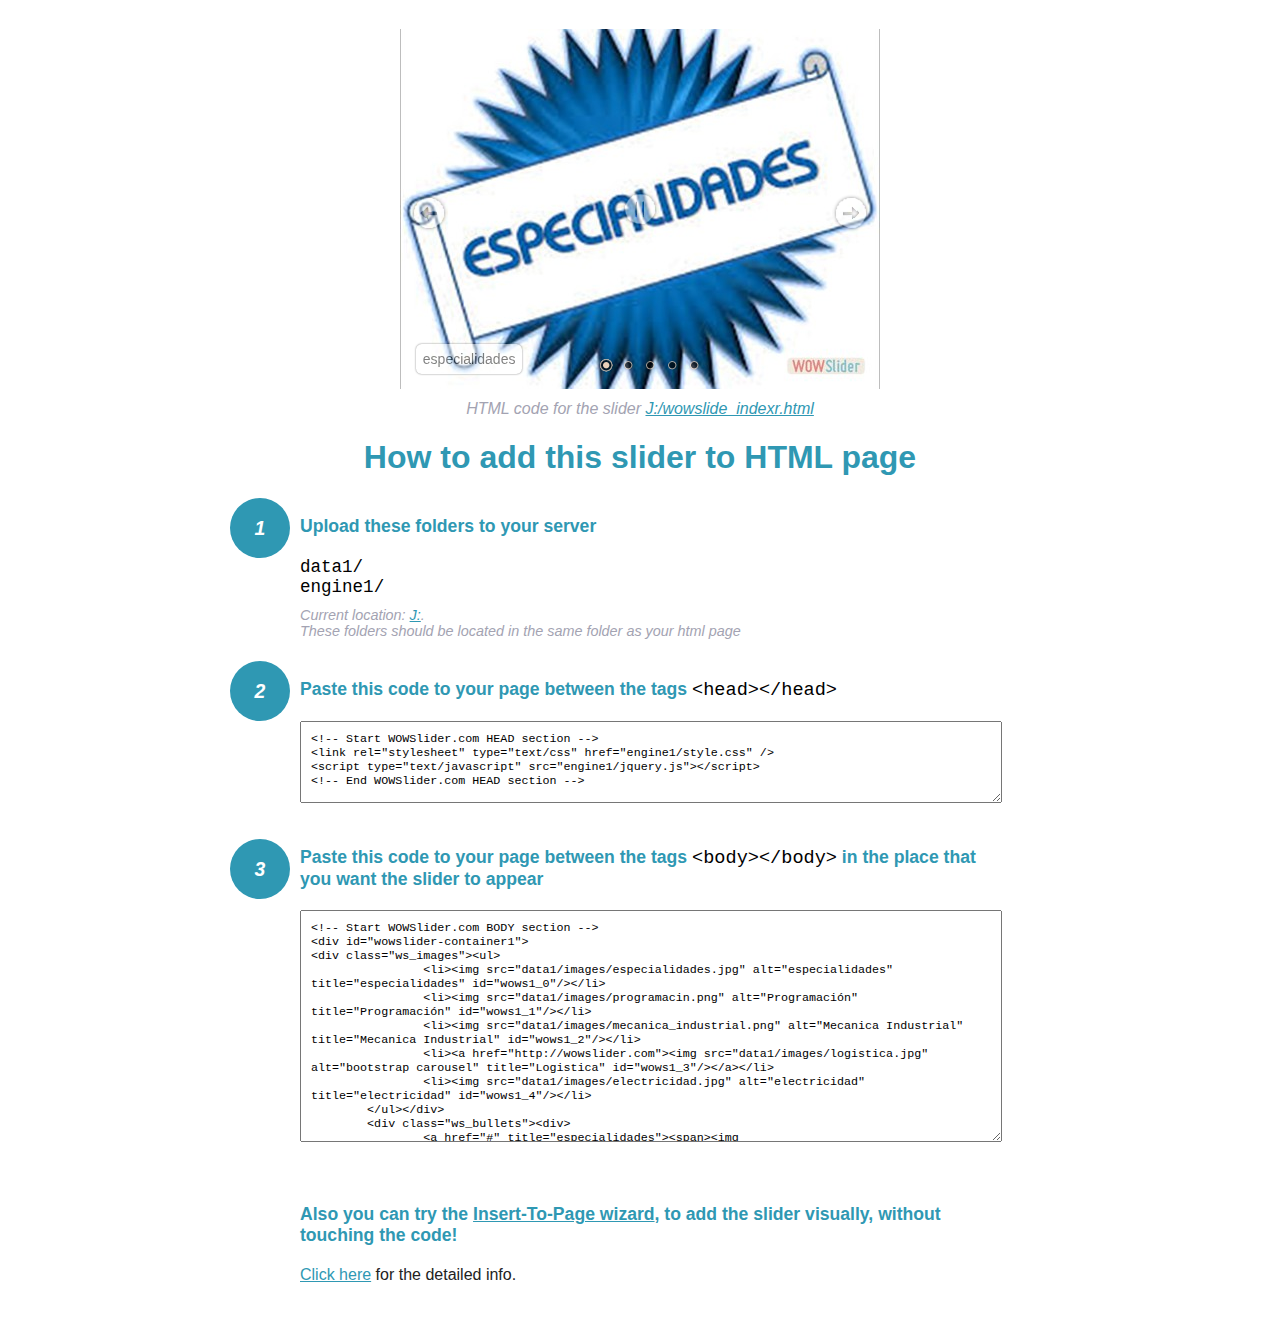
<file: visor/wowslide_indexr-howto.html>
<!DOCTYPE html>
<html>
<head>
	<title>WOWSlider</title>
	<meta http-equiv="content-type" content="text/html; charset=utf-8" />
	<meta name="description" content="WOWSlider" />
	
	<!-- Start WOWSlider.com HEAD section --> <!-- add to the <head> of your page -->
	<link rel="stylesheet" type="text/css" href="engine1/style.css" />
	<script type="text/javascript" src="engine1/jquery.js"></script>
	<!-- End WOWSlider.com HEAD section -->


<style>
.instuction {
	font-family: sans-serif, Arial;
	display: block;
	margin: 0 auto;
	max-width: 820px;
	width: 100%;
	padding: 0 70px;
	color: #222;
	-webkit-box-sizing: border-box;
	-moz-box-sizing: border-box;
	box-sizing: border-box;
}
.instuction h1 img {
	max-width: 170px;
	vertical-align: middle;
	margin-bottom: 10px;
}
.instuction h1 {
	color: #2F98B3;
	text-align: center;
}
.instuction h2 {
	position: relative;
	font-size: 1.1em;
	color: #2F98B3;
	margin-bottom: 20px;
	margin-top: 40px;
}
.instuction h2 span.num {
	position: absolute;
	left: -70px;
	top: -18px;
	display: inline-block;
	vertical-align: middle;
	font-style: italic;
	font-size: 1.1em;
	width: 60px;
	height: 60px;
	line-height: 60px;
	text-align: center;
	background: #2F98B3;
	color: #fff;
	border-radius: 50%;
}
.instuction .mono {
	color: #000;
	font-family: monospace;
	font-size: 1.3em;
	font-weight: normal;
}
.instuction li.mono {
	font-size: 1.5em;
}

.instuction ul {
	font-size: 0.9em;
	margin-top: 0;
	padding-left: 0;
	list-style: none;
}
.instuction .note {
	color: #A3A3B2;
	font-style: italic;
	padding-top: 10px;
}
.instuction p.note {
	text-align: center;
	padding-top: 0;
	margin-top: 4px;
}
.instuction textarea {
	font-size: 0.9em;
	min-height: 60px;
	padding: 10px;
	margin: 0;
	overflow: auto;
	max-width: 100%;
	width: 100%;
}
.instuction a,
.instuction a:visited {
	color: #2F98B3;
}
</style>


</head>
<body style="margin:auto">

<br>

<!-- Start WOWSlider.com BODY section --> <!-- add to the <body> of your page -->
<div id="wowslider-container1">
<div class="ws_images"><ul>
		<li><img src="data1/images/especialidades.jpg" alt="especialidades" title="especialidades" id="wows1_0"/></li>
		<li><img src="data1/images/programacin.png" alt="Programación" title="Programación" id="wows1_1"/></li>
		<li><img src="data1/images/mecanica_industrial.png" alt="Mecanica Industrial" title="Mecanica Industrial" id="wows1_2"/></li>
		<li><a href="http://wowslider.com"><img src="data1/images/logistica.jpg" alt="bootstrap carousel" title="Logistica" id="wows1_3"/></a></li>
		<li><img src="data1/images/electricidad.jpg" alt="electricidad" title="electricidad" id="wows1_4"/></li>
	</ul></div>
	<div class="ws_bullets"><div>
		<a href="#" title="especialidades"><span><img src="data1/tooltips/especialidades.jpg" alt="especialidades"/>1</span></a>
		<a href="#" title="Programación"><span><img src="data1/tooltips/programacin.png" alt="Programación"/>2</span></a>
		<a href="#" title="Mecanica Industrial"><span><img src="data1/tooltips/mecanica_industrial.png" alt="Mecanica Industrial"/>3</span></a>
		<a href="#" title="Logistica"><span><img src="data1/tooltips/logistica.jpg" alt="Logistica"/>4</span></a>
		<a href="#" title="electricidad"><span><img src="data1/tooltips/electricidad.jpg" alt="electricidad"/>5</span></a>
	</div></div><div class="ws_script" style="position:absolute;left:-99%"><a href="http://wowslider.net">jquery carousel</a> by WOWSlider.com v8.7</div>
<div class="ws_shadow"></div>
</div>	
<script type="text/javascript" src="engine1/wowslider.js"></script>
<script type="text/javascript" src="engine1/script.js"></script>
<!-- End WOWSlider.com BODY section -->


<div class="instuction">
	<p class="note">HTML code for the slider <a href="file:///J:/wowslide_indexr.html">J:/wowslide_indexr.html</a></p>

	<h1>
		How to add this slider to HTML page
	</h1>

	<h2><span class="num">1</span> Upload these folders to your server</h2>
	<ul>
		<li class="mono">data1/</li>
		<li class="mono">engine1/</li>
		<li class="note">Current location: <a href="file:///J:">J:</a>. <br>These folders should be located in the same folder as your html page</li>
	</ul>

	<h2><span class="num">2</span> Paste this code to your page between the tags <span class="mono">&lt;head&gt;&lt;/head&gt;</span></h2>
	<textarea onclick="this.select()">&lt;!-- Start WOWSlider.com HEAD section --&gt;
&lt;link rel=&quot;stylesheet&quot; type=&quot;text/css&quot; href=&quot;engine1/style.css&quot; /&gt;
&lt;script type=&quot;text/javascript&quot; src=&quot;engine1/jquery.js&quot;&gt;&lt;/script&gt;
&lt;!-- End WOWSlider.com HEAD section --&gt;</textarea>


	<h2><span class="num" style="top: -8px;">3</span> Paste this code to your page between the tags <span class="mono">&lt;body&gt;&lt;/body&gt;</span> in the place that you want the slider to appear</h2>
	<textarea onclick="this.select()" rows="15">&lt;!-- Start WOWSlider.com BODY section --&gt;
&lt;div id=&quot;wowslider-container1&quot;&gt;
&lt;div class=&quot;ws_images&quot;&gt;&lt;ul&gt;
		&lt;li&gt;&lt;img src=&quot;data1/images/especialidades.jpg&quot; alt=&quot;especialidades&quot; title=&quot;especialidades&quot; id=&quot;wows1_0&quot;/&gt;&lt;/li&gt;
		&lt;li&gt;&lt;img src=&quot;data1/images/programacin.png&quot; alt=&quot;Programación&quot; title=&quot;Programación&quot; id=&quot;wows1_1&quot;/&gt;&lt;/li&gt;
		&lt;li&gt;&lt;img src=&quot;data1/images/mecanica_industrial.png&quot; alt=&quot;Mecanica Industrial&quot; title=&quot;Mecanica Industrial&quot; id=&quot;wows1_2&quot;/&gt;&lt;/li&gt;
		&lt;li&gt;&lt;a href=&quot;http://wowslider.com&quot;&gt;&lt;img src=&quot;data1/images/logistica.jpg&quot; alt=&quot;bootstrap carousel&quot; title=&quot;Logistica&quot; id=&quot;wows1_3&quot;/&gt;&lt;/a&gt;&lt;/li&gt;
		&lt;li&gt;&lt;img src=&quot;data1/images/electricidad.jpg&quot; alt=&quot;electricidad&quot; title=&quot;electricidad&quot; id=&quot;wows1_4&quot;/&gt;&lt;/li&gt;
	&lt;/ul&gt;&lt;/div&gt;
	&lt;div class=&quot;ws_bullets&quot;&gt;&lt;div&gt;
		&lt;a href=&quot;#&quot; title=&quot;especialidades&quot;&gt;&lt;span&gt;&lt;img src=&quot;data1/tooltips/especialidades.jpg&quot; alt=&quot;especialidades&quot;/&gt;1&lt;/span&gt;&lt;/a&gt;
		&lt;a href=&quot;#&quot; title=&quot;Programación&quot;&gt;&lt;span&gt;&lt;img src=&quot;data1/tooltips/programacin.png&quot; alt=&quot;Programación&quot;/&gt;2&lt;/span&gt;&lt;/a&gt;
		&lt;a href=&quot;#&quot; title=&quot;Mecanica Industrial&quot;&gt;&lt;span&gt;&lt;img src=&quot;data1/tooltips/mecanica_industrial.png&quot; alt=&quot;Mecanica Industrial&quot;/&gt;3&lt;/span&gt;&lt;/a&gt;
		&lt;a href=&quot;#&quot; title=&quot;Logistica&quot;&gt;&lt;span&gt;&lt;img src=&quot;data1/tooltips/logistica.jpg&quot; alt=&quot;Logistica&quot;/&gt;4&lt;/span&gt;&lt;/a&gt;
		&lt;a href=&quot;#&quot; title=&quot;electricidad&quot;&gt;&lt;span&gt;&lt;img src=&quot;data1/tooltips/electricidad.jpg&quot; alt=&quot;electricidad&quot;/&gt;5&lt;/span&gt;&lt;/a&gt;
	&lt;/div&gt;&lt;/div&gt;&lt;div class=&quot;ws_script&quot; style=&quot;position:absolute;left:-99%&quot;&gt;&lt;a href=&quot;http://wowslider.net&quot;&gt;jquery carousel&lt;/a&gt; by WOWSlider.com v8.7&lt;/div&gt;
&lt;div class=&quot;ws_shadow&quot;&gt;&lt;/div&gt;
&lt;/div&gt;	
&lt;script type=&quot;text/javascript&quot; src=&quot;engine1/wowslider.js&quot;&gt;&lt;/script&gt;
&lt;script type=&quot;text/javascript&quot; src=&quot;engine1/script.js&quot;&gt;&lt;/script&gt;
&lt;!-- End WOWSlider.com BODY section --&gt;</textarea>

<br><br>
<h2>Also you can try the <a href="http://wowslider.com/help/add-wowslider-to-page-2.html" target="_blank">Insert-To-Page wizard</a>, to add the slider visually, without touching the code!</h2>
<p>
	<a href="http://wowslider.com/help/add-wowslider-to-page-2.html" target="_blank">Click here</a> for the detailed info.
</p>
</div>

<br><br>
</body>
</html>
</file>
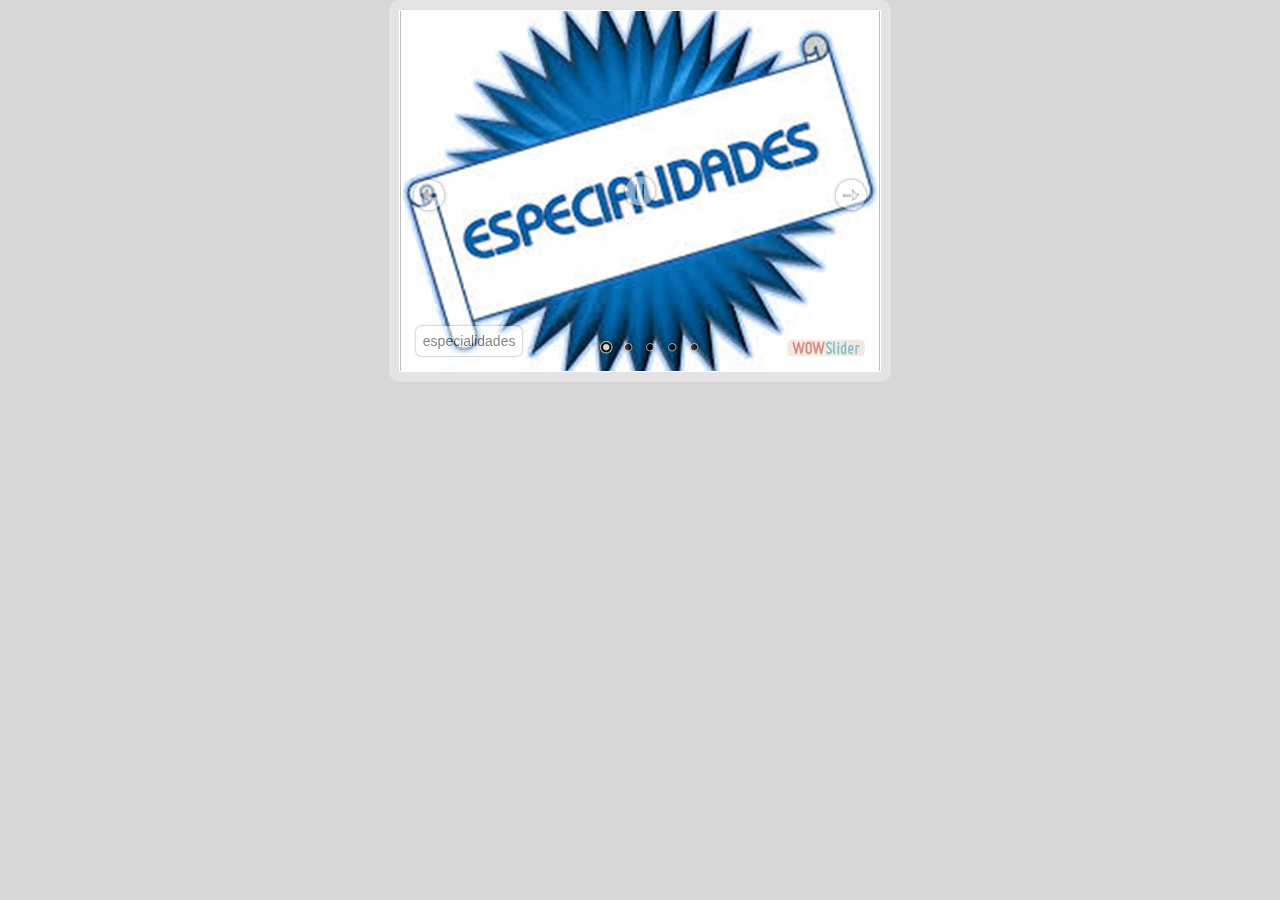
<file: visor/wowslide_indexr.html>
<!DOCTYPE html>
<html>
<head>
	<title>Jquery carousel</title>
	<meta http-equiv="content-type" content="text/html; charset=utf-8" />
	<meta name="description" content="Made with WOW Slider - Create beautiful, responsive image sliders in a few clicks. Awesome skins and animations. Jquery carousel" />
	
	<!-- Start WOWSlider.com HEAD section --> <!-- add to the <head> of your page -->
	<link rel="stylesheet" type="text/css" href="engine1/style.css" />
	<script type="text/javascript" src="engine1/jquery.js"></script>
	<!-- End WOWSlider.com HEAD section -->

</head>
<body style="background-color:#d7d7d7;margin:auto">
	
	<!-- Start WOWSlider.com BODY section --> <!-- add to the <body> of your page -->
	<div id="wowslider-container1">
	<div class="ws_images"><ul>
		<li><img src="data1/images/especialidades.jpg" alt="especialidades" title="especialidades" id="wows1_0"/></li>
		<li><img src="data1/images/programacin.png" alt="Programación" title="Programación" id="wows1_1"/></li>
		<li><img src="data1/images/mecanica_industrial.png" alt="Mecanica Industrial" title="Mecanica Industrial" id="wows1_2"/></li>
		<li><a href="http://wowslider.com"><img src="data1/images/logistica.jpg" alt="bootstrap carousel" title="Logistica" id="wows1_3"/></a></li>
		<li><img src="data1/images/electricidad.jpg" alt="electricidad" title="electricidad" id="wows1_4"/></li>
	</ul></div>
	<div class="ws_bullets"><div>
		<a href="#" title="especialidades"><span><img src="data1/tooltips/especialidades.jpg" alt="especialidades"/>1</span></a>
		<a href="#" title="Programación"><span><img src="data1/tooltips/programacin.png" alt="Programación"/>2</span></a>
		<a href="#" title="Mecanica Industrial"><span><img src="data1/tooltips/mecanica_industrial.png" alt="Mecanica Industrial"/>3</span></a>
		<a href="#" title="Logistica"><span><img src="data1/tooltips/logistica.jpg" alt="Logistica"/>4</span></a>
		<a href="#" title="electricidad"><span><img src="data1/tooltips/electricidad.jpg" alt="electricidad"/>5</span></a>
	</div></div><div class="ws_script" style="position:absolute;left:-99%"><a href="http://wowslider.net">jquery carousel</a> by WOWSlider.com v8.7</div>
	<div class="ws_shadow"></div>
	</div>	
	<script type="text/javascript" src="engine1/wowslider.js"></script>
	<script type="text/javascript" src="engine1/script.js"></script>
	<!-- End WOWSlider.com BODY section -->

</body>
</html>
</file>
<file: visor/engine1/style.css>
/*
 *	generated by WOW Slider 8.7
 *	template Mellow
 */

#wowslider-container1 { 
	display: table;
	zoom: 1; 
	position: relative;
	width: 100%;
	max-width: 480px;
	max-height:360px;
	margin:11px auto 11px;
	z-index:90;
	text-align:left; /* reset align=center */
	font-size: 10px;
	text-shadow: none; /* fix some user styles */

	/* reset box-sizing (to boostrap friendly) */
	-webkit-box-sizing: content-box;
	-moz-box-sizing: content-box;
	box-sizing: content-box; 
}
* html #wowslider-container1{ width:480px }
#wowslider-container1 .ws_images ul{
	position:relative;
	width: 10000%; 
	height:100%;
	left:0;
	list-style:none;
	margin:0;
	padding:0;
	border-spacing:0;
	overflow: visible;
	/*table-layout:fixed;*/
}
#wowslider-container1 .ws_images ul li{
	position: relative;
	width:1%;
	height:100%;
	line-height:0; /*opera*/
	overflow: hidden;
	float:left;
	/*font-size:0;*/
	padding:0 0 0 0 !important;
	margin:0 0 0 0 !important;
}

#wowslider-container1 .ws_images{
	position: relative;
	left:0;
	top:0;
	height:100%;
	max-height:360px;
	max-width: 480px;
	vertical-align: top;
	border:none;
	overflow: hidden;
}
#wowslider-container1 .ws_images ul a{
	width:100%;
	height:100%;
	max-height:360px;
	display:block;
	color:transparent;
}
#wowslider-container1 img{
	max-width: none !important;
}
#wowslider-container1 .ws_images .ws_list img,
#wowslider-container1 .ws_images > div > img{
	width:100%;
	border:none 0;
	max-width: none;
	padding:0;
	margin:0;
}
#wowslider-container1 .ws_images > div > img {
	max-height:360px;
}

#wowslider-container1 .ws_images iframe {
	position: absolute;
	z-index: -1;
}

#wowslider-container1 .ws-title > div {
	display: inline-block !important;
}

#wowslider-container1 a{ 
	text-decoration: none; 
	outline: none; 
	border: none; 
}

#wowslider-container1  .ws_bullets { 
	float: left;
	position:absolute;
	z-index:70;
}
#wowslider-container1  .ws_bullets div{
	position:relative;
	float:left;
	font-size: 0px;
}
/* compatibility with Joomla styles */
#wowslider-container1  .ws_bullets a {
	line-height: 0;
}

#wowslider-container1  .ws_script{
	display:none;
}
#wowslider-container1 sound, 
#wowslider-container1 object{
	position:absolute;
}

/* prevent some of users reset styles */
#wowslider-container1 .ws_effect {
	position: static;
	width: 100%;
	height: 100%;
}

#wowslider-container1 .ws_photoItem {
	border: 2em solid #fff;
	margin-left: -2em;
	margin-top: -2em;
}
#wowslider-container1 .ws_cube_side {
	background: #A6A5A9;
}


#wowslider-container1.ws_gestures {
	cursor: -webkit-grab;
	cursor: -moz-grab;
	cursor: url("[data-uri]"), move;
}
#wowslider-container1.ws_gestures.ws_grabbing {
	cursor: -webkit-grabbing;
	cursor: -moz-grabbing;
	cursor: url("[data-uri]"), move;
}

/* hide controls when video start play */
#wowslider-container1.ws_video_playing .ws_bullets,
#wowslider-container1.ws_video_playing .ws_fullscreen,
#wowslider-container1.ws_video_playing .ws_next,
#wowslider-container1.ws_video_playing .ws_prev {
	display: none;
}


/* youtube/vimeo buttons */
#wowslider-container1 .ws_video_btn {
	position: absolute;
	display: none;
	cursor: pointer;
	top: 0;
	left: 0;
	width: 100%;
	height: 100%;
	z-index: 55;
}
#wowslider-container1 .ws_video_btn.ws_youtube,
#wowslider-container1 .ws_video_btn.ws_vimeo {
	display: block;
}
#wowslider-container1 .ws_video_btn div {
	position: absolute;
	background-image: url(./playvideo.png);
	background-size: 200%;
	top: 50%;
	left: 50%;
	width: 7em;
	height: 5em;
	margin-left: -3.5em;
	margin-top: -2.5em;
}
#wowslider-container1 .ws_video_btn.ws_youtube div {
	background-position: 0 0;
}
#wowslider-container1 .ws_video_btn.ws_youtube:hover div {
	background-position: 100% 0;
}
#wowslider-container1 .ws_video_btn.ws_vimeo div {
	background-position: 0 100%;
}
#wowslider-container1 .ws_video_btn.ws_vimeo:hover div {
	background-position: 100% 100%;
}

#wowslider-container1 .ws_playpause.ws_hide {
	display: none !important;
}

#wowslider-container1  .ws_bullets { 
	padding: 10px; 
}
#wowslider-container1 .ws_bullets a { 
	width:22px;
	height:22px;
	background: url(./bullet.png) left top;
	float: left; 
	text-indent: -4000px; 
	position:relative;
	color:transparent;
}
#wowslider-container1 .ws_bullets a.ws_selbull, #wowslider-container1 .ws_bullets a:hover{
	background-position: 0 100%;
}
#wowslider-container1 a.ws_next, #wowslider-container1 a.ws_prev {
	position:absolute;
	top:50%;
	margin-top:-1.5em;
	z-index:60;
	height: 3.8em;
	width: 3.8em;
	background-image: url(./arrows.png);
	background-size: 200%;
}
#wowslider-container1 a.ws_next{
	background-position: 100% 0;
	right:1em;
}
#wowslider-container1 a.ws_prev {
	left:1em;
	background-position: 0 0; 
}

/*playpause*/
#wowslider-container1 .ws_playpause {
    width: 3.8em;
    height: 3.8em;
    position: absolute;
    top: 50%;
    left: 50%;
    margin-left: -1.9em;
    margin-top: -1.9em;
    z-index: 59;
	background-size: 100%;
}

#wowslider-container1 .ws_pause {
    background-image: url(./pause.png);
}

#wowslider-container1 .ws_play {
    background-image: url(./play.png);
}

#wowslider-container1 .ws_pause:hover, #wowslider-container1 .ws_play:hover {
    background-position: 100% 100% !important;
}/* bottom center */
#wowslider-container1  .ws_bullets {
    bottom: 3px;
	left:50%;
}
#wowslider-container1  .ws_bullets div{
	left:-50%;
}
#wowslider-container1 .ws-title{
	position:absolute;
	display:block;
	font: 1.4em Tahoma, Arial, Helvetica;
	bottom: 0.8em;
	left: 0.13em;
	margin:0.3em 0.3em 0.3em 1em;
	color:#000000;
	z-index: 50;
}
#wowslider-container1 .ws-title div,#wowslider-container1 .ws-title span{
	display:inline-block;
	padding:0.5em;
	background-color:white;
	border-radius:0.4em;
	-moz-border-radius:0.4em;
	-webkit-border-radius:0.4em;
	box-shadow:0 0 0.15em #000;
	opacity:0.5;
	filter:progid:DXImageTransform.Microsoft.Alpha(opacity=50);	
}
#wowslider-container1 .ws-title div{
	display:block;
	margin-top:0.5em;
	font-size: 0.857em;
	padding:0.8em;
}#wowslider-container1 .ws_images > ul{
	animation: wsBasic 20s infinite;
	-moz-animation: wsBasic 20s infinite;
	-webkit-animation: wsBasic 20s infinite;
}
@keyframes wsBasic{0%{left:-0%} 10%{left:-0%} 20%{left:-100%} 30%{left:-100%} 40%{left:-200%} 50%{left:-200%} 60%{left:-300%} 70%{left:-300%} 80%{left:-400%} 90%{left:-400%} }
@-moz-keyframes wsBasic{0%{left:-0%} 10%{left:-0%} 20%{left:-100%} 30%{left:-100%} 40%{left:-200%} 50%{left:-200%} 60%{left:-300%} 70%{left:-300%} 80%{left:-400%} 90%{left:-400%} }
@-webkit-keyframes wsBasic{0%{left:-0%} 10%{left:-0%} 20%{left:-100%} 30%{left:-100%} 40%{left:-200%} 50%{left:-200%} 60%{left:-300%} 70%{left:-300%} 80%{left:-400%} 90%{left:-400%} }

#wowslider-container1  .ws_shadow{
	background-image: url(./bg.png);
	background-repeat: no-repeat;
	background-size:100%;
	position:absolute;
	z-index: -1;
	left:-2.29%;
	top:-3.06%;
	width:104.58%;
	height:106.11%;
}
* html #wowslider-container1 .ws_shadow{/*ie6*/
	background:none;
	filter:progid:DXImageTransform.Microsoft.AlphaImageLoader( src='engine1/bg.png', sizingMethod='scale');
}
*+html #wowslider-container1 .ws_shadow{/*ie7*/
	background:none;
	filter:progid:DXImageTransform.Microsoft.AlphaImageLoader( src='engine1/bg.png', sizingMethod='scale');
}
#wowslider-container1 .ws_bullets  a img{
	text-indent:0;
	display:block;
	bottom:20px;
	left:-32px;
	visibility:hidden;
	position:absolute;
    -moz-box-shadow: 0 0 5px #FFF;
	box-shadow: 0 0 5px #FFF;
    border: 2px solid #000;
	border-radius:4px;
	-moz-border-radius:4px;
	max-width:none;
}
#wowslider-container1 .ws_bullets a:hover img{
	visibility:visible;
}

#wowslider-container1 .ws_bulframe div div{
	height:48px;
	overflow:visible;
	position:relative;
}
#wowslider-container1 .ws_bulframe div {
	left:0;
	overflow:hidden;
	position:relative;
	width:64px;
	background-color:#000;
}
#wowslider-container1  .ws_bullets .ws_bulframe{
	display:none;
	bottom:25px;
	overflow:visible;
	position:absolute;
	cursor:pointer;
    -moz-box-shadow: 0 0 5px #FFF;
	box-shadow: 0 0 5px #FFF;
    border: 2px solid #000;
	border-radius:4px;
	-moz-border-radius:4px;
}
#wowslider-container1 .ws_bulframe span{
	display:block;
	position:absolute;
	bottom:-8px;
	margin-left:1px;
	left:32px;
	background:url(./triangle.png);
	width:15px;
	height:6px;
}#wowslider-container1 .ws_bulframe div div{
	height: auto;
}

@media all and (max-width:760px) {
	#wowslider-container1 .ws_fullscreen {
		display: block;
	}
}
@media all and (max-width:400px){
	#wowslider-container1 .ws_controls,
	#wowslider-container1 .ws_bullets,
	#wowslider-container1 .ws_thumbs{
		display: none
	}
}
</file>
